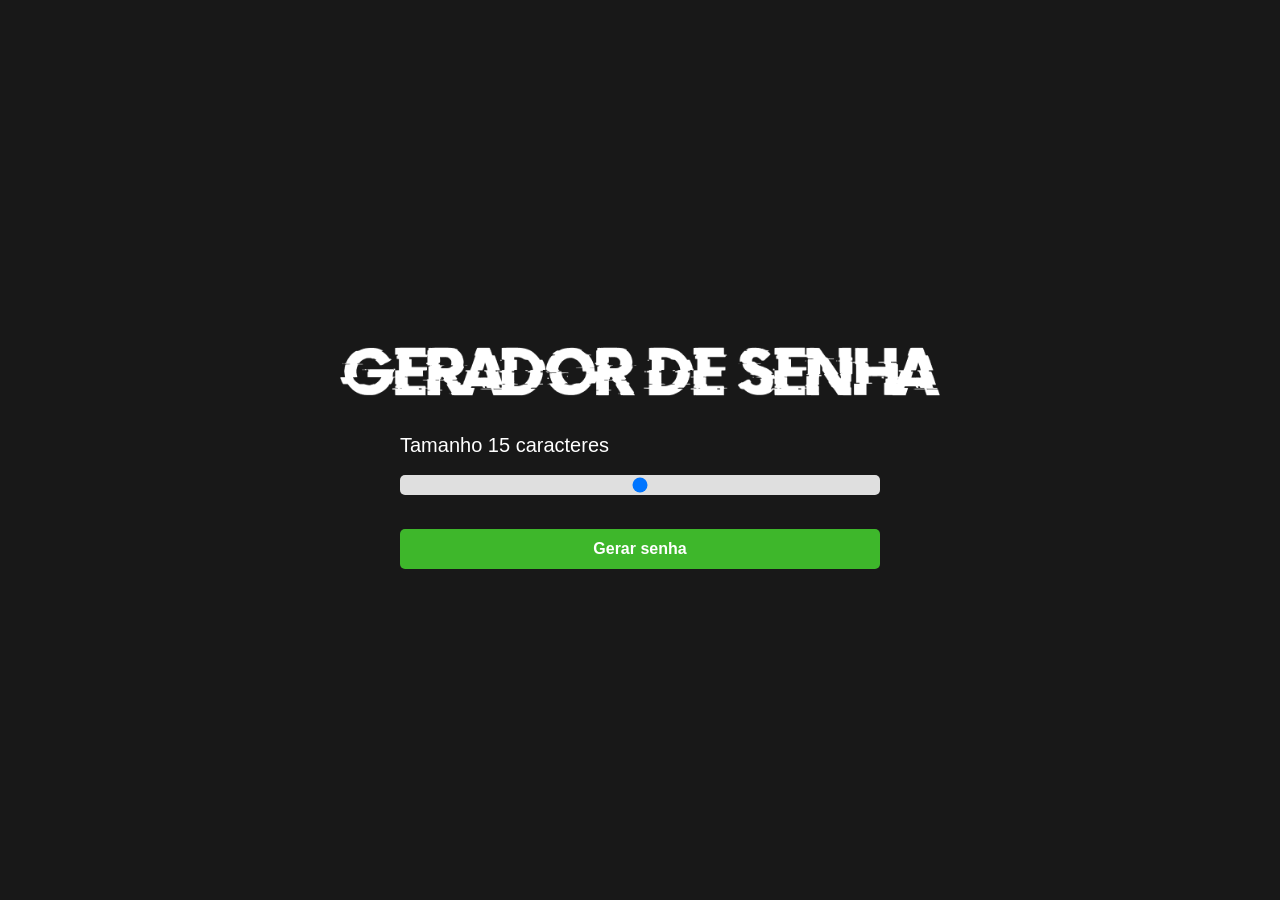
<file: index.html>
<!DOCTYPE html>
<html lang="en">
<head>
    <meta charset="UTF-8">
    <meta http-equiv="X-UA-Compatible" content="IE=edge">
    <meta name="viewport" content="width=device-width, initial-scale=1.0">
    <link rel="stylesheet" href="style.css">
    <link rel="stylesheet" href="media-query.style.css">
    <title>Gerador de Senha</title>
</head>
<body>
    <img class="logo" src="imagens/logo.png" alt="Gerador de senha logo">
    <main class="container-input">
        <span>Tamanho <span id="valor"></span> caracteres</span>
        <input id="slider" class="slider" type="range" min="5" max="25" value="15">
        <button id="button" class="button-cta" onclick="generatePassword()">Gerar senha</button>
    </main>

    <div id="container-password" onclick="copyPassword()" class="container-password hide">
        <span class="title">Sua senha gerada foi:</span>
        <span id="password" class="password"></span>
        <span class="tooltip">Clique na senha para copiar 👆</span>
    </div>

    <script src="script.js"></script>
</body>
</html>
</file>
<file: style.css>
* {
    font-family: sans-serif;
    width: 100%;
    margin: 0 auto;
    box-sizing: border-box;
}

body {
    background-color: #181818;
    width: 100%;
    height: 100vh;
    display: flex;
    justify-content: center;
    align-items: center;
    flex-direction: column;
}

.logo {
    max-width: 600px;
    margin-bottom: 24px;
    margin-top: 30px;
}

.container-input {
    max-width: 480px;
    margin: 14px 0px;
}

.container-input span {
    color: white;
    font-size: 20px;
}

.slider {
    -webkit-appearance: none;
    width: 100%;
    border-radius: 5px;
    background: #DFDFDF;
    height: 20px;
    outline: none;
    margin-top: 18px;
}

.button-cta {
    height: 40px;
    background-color: #3EB72B;
    border: 0;
    border-radius: 5px;
    cursor: pointer;
    margin-top: 30px;
    color: #ffff;
    font-weight: bold;
    font-size: 16px;
}

.container-password {
    max-width: 480px;
    margin: 14px 0px;
    display: flex;
    align-items: center;
    flex-direction: column;
    cursor: pointer;
}

.title {
    text-align: center;
    color: white;
    font-size: 25px;
    margin-top: 70px;
    margin-bottom: 8px;
}
 
.password {
    height: 60px;
    background-color: rgba(0, 0, 0,0.40);
    border-radius: 5px;
    display: flex;
    justify-content: center;
    align-items: center;
    color: white;
    border: 1px, solid, #313131;
    transition: transform 0.3s;
}

.password:hover {
    transform: scale(1.05);
}

.tooltip {
    color: white;
    position: relative;
    top: 20px;
    padding: 6px 8px;
    background: rgb(15, 15, 15);
    text-align: center;
    font-size: 16px;
    border-radius: 5px;
    visibility: hidden;
    opacity: 0;
    transition: all 0.3s ease-in-out;
}

.hide {
    display: none;
}

.container-password:hover .tooltip {
    visibility: visible;
    bottom: 50px;
    opacity: 1;
}
</file>
<file: media-query.style.css>
@charset "UTF-8";   

@media screen and (max-width: 600px) {

    .logo {
        max-width: 400px;
    }

    .container-input {
        max-width: 380px;
        margin: 14px 0px;
    }

    .container-password {
        max-width: 380px;
        margin: 14px 0px;
        display: flex;
        align-items: center;
        flex-direction: column;
        cursor: pointer;
    }
    
    .container-password:hover .tooltip {
        visibility: visible;
        bottom: 50px;
        opacity: 1;
    }

}
</file>
<file: 02/style.css>
* {
    font-family: sans-serif;
    width: 100%;
    margin: 0 auto;
    box-sizing: border-box;
}

body {
    background-color: #181818;
    width: 100%;
    height: 100vh;
    display: flex;
    justify-content: center;
    align-items: center;
    flex-direction: column;
}

.logo {
    max-width: 600px;
    margin-bottom: 24px;
    margin-top: 30px;
}

.container-input {
    max-width: 480px;
    margin: 14px 0px;
}

.container-input span {
    color: white;
    font-size: 20px;
}

.slider {
    -webkit-appearance: none;
    width: 100%;
    border-radius: 5px;
    background: #DFDFDF;
    height: 20px;
    outline: none;
    margin-top: 18px;
}

.button-cta {
    height: 40px;
    background-color: #3EB72B;
    border: 0;
    border-radius: 5px;
    cursor: pointer;
    margin-top: 30px;
    color: #ffff;
    font-weight: bold;
    font-size: 16px;
}

.container-password {
    max-width: 480px;
    margin: 14px 0px;
    display: flex;
    align-items: center;
    flex-direction: column;
    cursor: pointer;
}

.title {
    text-align: center;
    color: white;
    font-size: 25px;
    margin-top: 70px;
    margin-bottom: 8px;
}
 
.password {
    height: 60px;
    background-color: rgba(0, 0, 0,0.40);
    border-radius: 5px;
    display: flex;
    justify-content: center;
    align-items: center;
    color: white;
    border: 1px, solid, #313131;
    transition: transform 0.3s;
}

.password:hover {
    transform: scale(1.05);
}

.tooltip {
    color: white;
    position: relative;
    top: 20px;
    padding: 6px 8px;
    background: rgb(15, 15, 15);
    text-align: center;
    font-size: 16px;
    border-radius: 5px;
    visibility: hidden;
    opacity: 0;
    transition: all 0.3s ease-in-out;
}

.hide {
    display: none;
}

.container-password:hover .tooltip {
    visibility: visible;
    bottom: 50px;
    opacity: 1;
}
</file>
